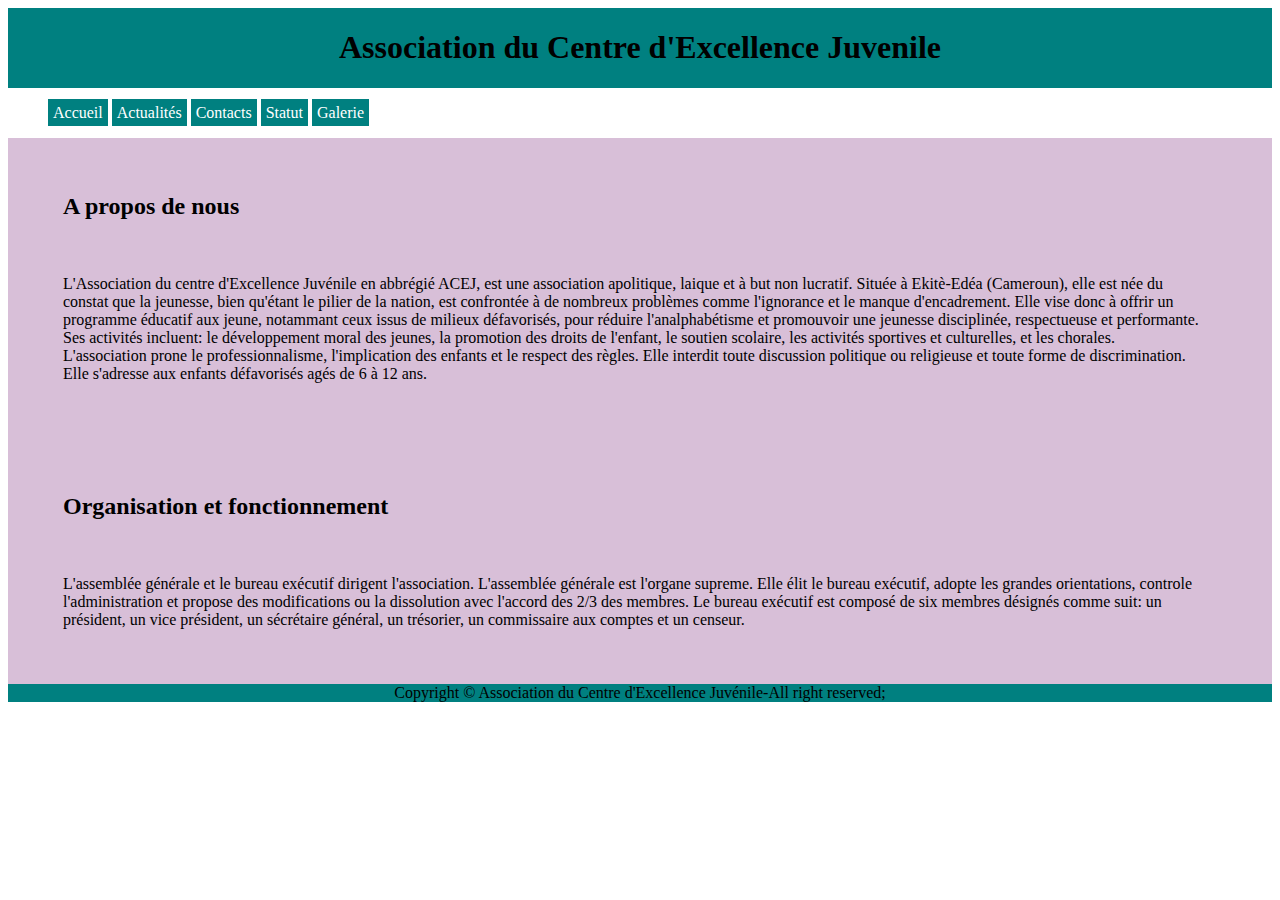
<file: index.html>
<!DOCTYPE html>
<html lang="fr">
<head>
    <meta charset="UTF-8">
    <meta name="viewport" content="width=device-width, initial-scale=1.0">
    
    <link rel="stylesheet" href="style.css">

    <title>
        Association du Centre d'Excellence Juvenile
    </title>
</head>
<body>
    <!-- Haut de page -->
    <header>

    <h1>
        Association du Centre d'Excellence Juvenile
    </h1>
</header>
    <!-- Menu de navigation -->
    <nav class="menu-nav">
        <ul>
            <li class="btn">
                <a href="#">
                    Accueil
                </a>
                
            </li>
            <li class="btn">
                <a href="news.html">
                    Actualités
                </a>
                
            </li>
            <li class="btn">
                <a href="contacts.html">
                    Contacts
                </a>

                
            </li>
            <li class="btn">
                <a href="statut CEJ 2.pdf">
                    Statut
                </a>
               
            </li>
            <li class="btn">
                <a href="images.html">

                    Galerie
                </a>
            </li>
        </ul>
    </nav>
    <!-- Contenu sous forme de boite -->
    <div id="content">
    <div  class="leftbox">
    <h2>A propos de nous</h2>
    <p>
        L'Association du centre d'Excellence Juvénile en abbrégié ACEJ, est une association apolitique, laique et à but non lucratif. Située à Ekitè-Edéa (Cameroun), elle est née du constat que la jeunesse, bien qu'étant le pilier de la nation, est confrontée à de nombreux problèmes comme l'ignorance et le manque d'encadrement. Elle vise donc à offrir un programme éducatif aux jeune, notammant ceux issus de milieux défavorisés, pour réduire l'analphabétisme et promouvoir une jeunesse disciplinée, respectueuse et performante.
    Ses activités incluent: le développement moral des jeunes, la promotion des droits de l'enfant, le soutien scolaire, les activités sportives et culturelles, et les chorales.
L'association prone le professionnalisme, l'implication des enfants et le respect des règles. Elle interdit toute discussion politique ou religieuse et toute forme de discrimination. Elle s'adresse aux enfants défavorisés agés de 6 à 12 ans.
</p>
    </div>
    <div class="rightbox">
        <h2> Organisation et fonctionnement</h2>
        <p>
            L'assemblée générale et le bureau exécutif dirigent l'association. L'assemblée générale est l'organe supreme. Elle élit le bureau exécutif, adopte les grandes orientations, controle l'administration et propose des modifications ou la dissolution avec l'accord des 2/3 des membres.
            Le bureau exécutif est composé de six membres désignés comme suit: un président, un vice président, un sécrétaire général, un trésorier, un commissaire aux comptes et un censeur.










            
        </p>
    </div>
</div>
    <!-- Pieds de page -->
    <footer>
        Copyright &copy; Association du Centre d'Excellence Juvénile-All right reserved;
    </footer>
    
</body>
</html>
</file>
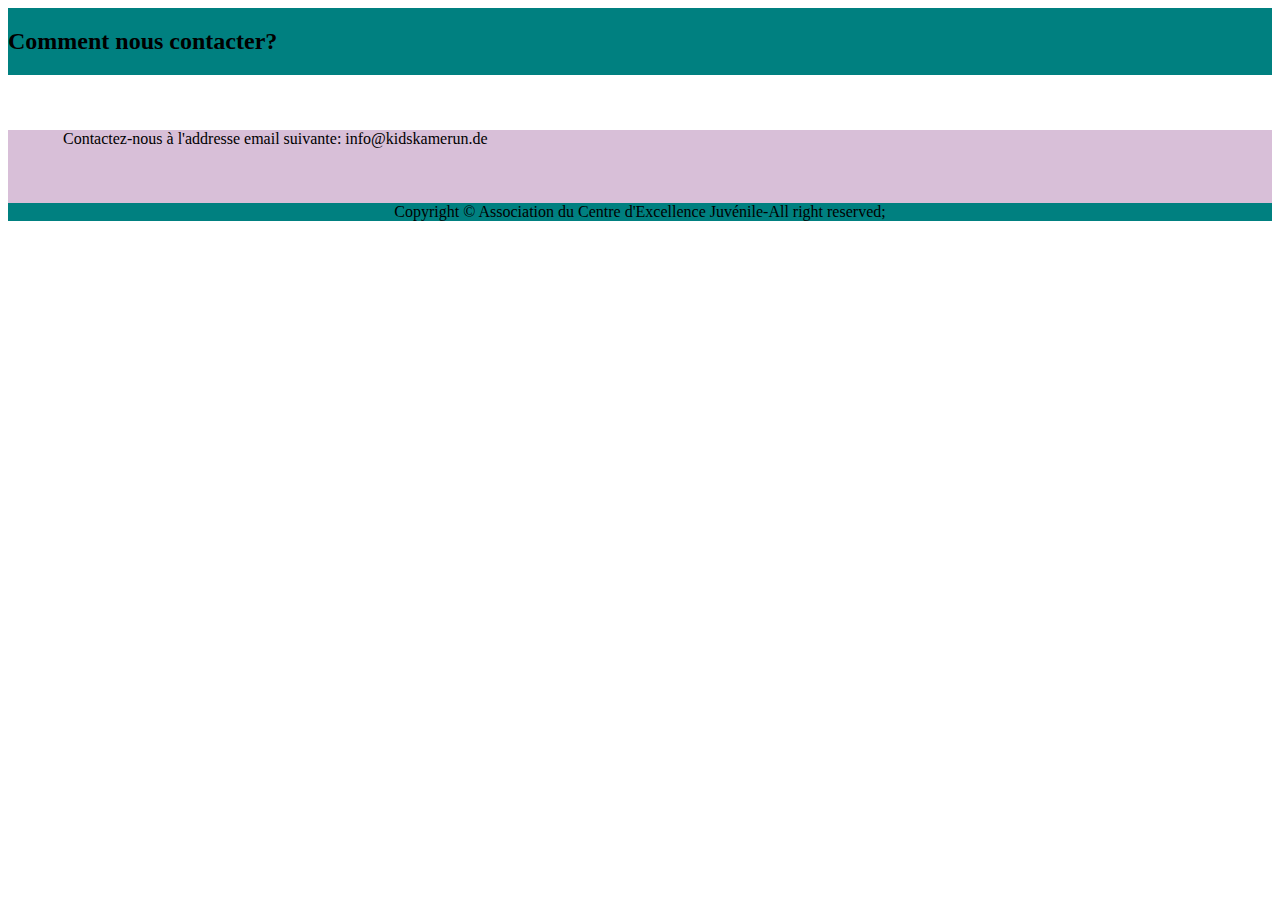
<file: contacts.html>
<!DOCTYPE html>
<html lang="en">
<head>
    <meta charset="UTF-8">
    <meta name="viewport" content="width=device-width, initial-scale=1.0">
    <title>comment nous contacter?</title>
    <link rel="stylesheet" href="style.css">
</head>
<body>
    <header>
        <h2>
            Comment nous contacter?
        </h2>
    </header>
    <div id="content">
    <P> Contactez-nous à l'addresse email suivante: info@kidskamerun.de </P>
    <footer>
        Copyright &copy; Association du Centre d'Excellence Juvénile-All right reserved;
    </footer>
</div>
</body>
</html>
</file>
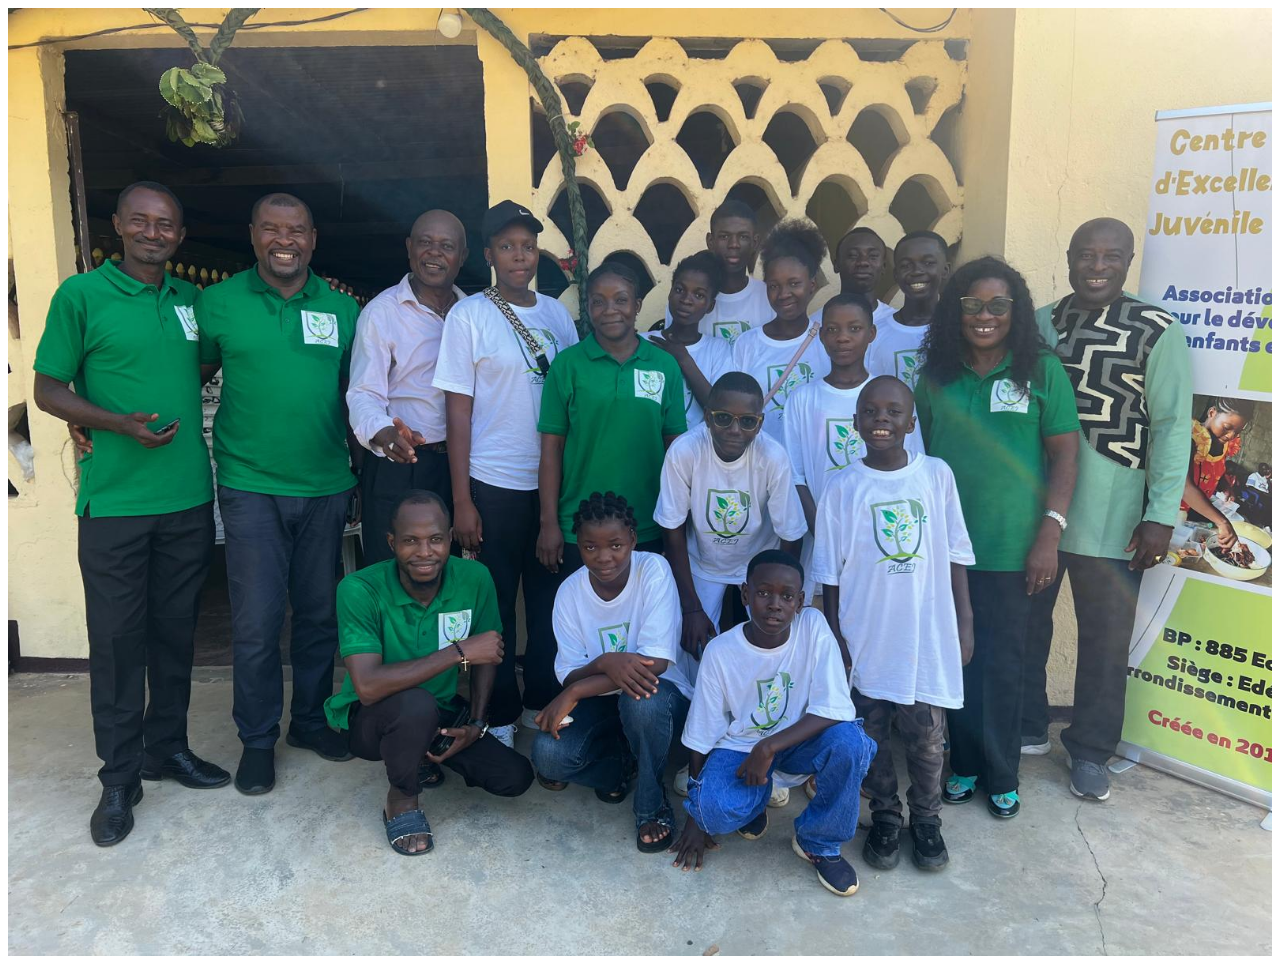
<file: images.html>
<!DOCTYPE html>
<html lang="en">
<head>
    <meta charset="UTF-8">
    <meta name="viewport" content="width=device-width, initial-scale=1.0">
    <title>Images</title>
</head>
<body>
    <img id="slider" src="im1.jpg" width="100%">

    <script>
        let images=["im1.jpg" , "IM2.jpg", "IM4.jpg","a.jpg" ,"b.jpg" ,"c.jpg" ,"d.jpg" ,"img5.jpg" ,"img6.jpg" ,"img7.jpg" ,"img8.jpg" ,"img9.jpg"];
        let i=0;
        setInterval(function(){
            i=(i+1)% images.length;
            document.getElementById("slider").src=images[i];
        },2000);
    </script>
</body>
</html>
</file>
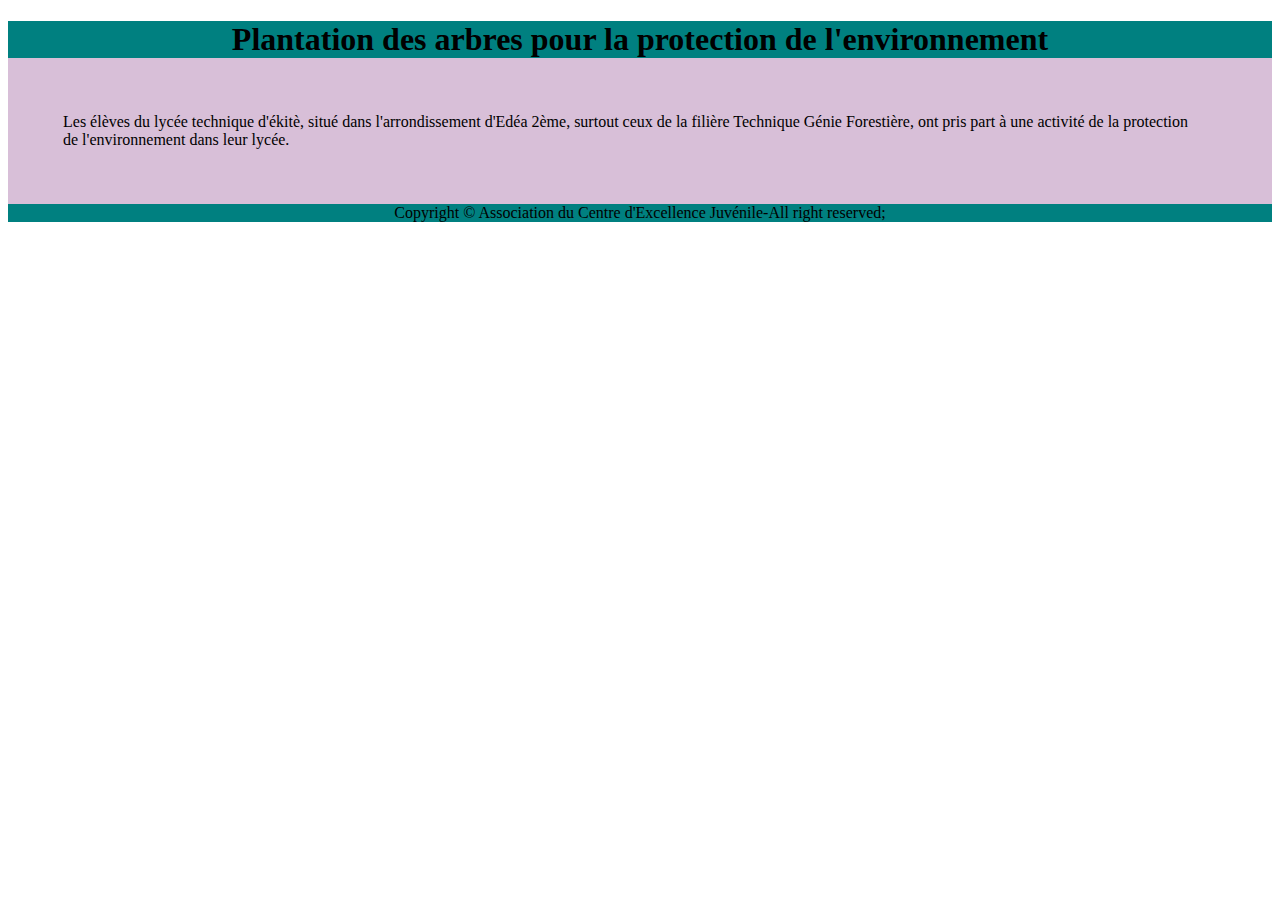
<file: news.html>
<!DOCTYPE html>
<html lang="en">
<head>
    <meta charset="UTF-8">
    <meta name="viewport" content="width=device-width, initial-scale=1.0">
    <title>Nos activités</title>
    <link rel="stylesheet" href="style.css">
</head>
<body>
    <!-- contenu -->
    <div id="content">
    <h1>Plantation des arbres pour la protection de l'environnement</h1>
    <p>
        Les élèves du lycée technique d'ékitè, situé dans l'arrondissement d'Edéa 2ème, surtout ceux de la filière Technique Génie Forestière, ont pris part à une activité de la protection de l'environnement dans leur lycée.
    </p>

<footer>
    Copyright &copy; Association du Centre d'Excellence Juvénile-All right reserved;
</footer>
</div>
</body>
</html>
</file>
<file: style.css>
@media (max-width: 600px){
    body{
        font-size: 14px;
    }
    .menu{
        flex-direction: column;
    }
}

@media screen and (max-width:768px){
    .menu{
        display: block;
    }
}
div#content div{
    display: inline-block;
    width: 100%;
}
div#content div h2, p,iframe{
    margin: 55px;
    width: 90%;
    
}
div#content div.leftbox{
    background-color: thistle;

}
div#content div.rightbox{
    background-color: thistle;
    

}
nav.menu-nav ul li.btn{
    display: inline-block;
    list-style-type: none;

}
nav.menu-nav ul li.btn a{
    background-color: teal;
    padding: 5px;
    text-decoration: none;
    color:white;
}
nav.menu-nav ul li.btn:hover a{
    color:teal;
    background-color: white;
    transition:0.5s all;
}
footer{
    background-color:teal;
    text-align: center;
}
header, h1{
    align-content: center;
    background-color: teal;
}
body h1{
background-color: teal;
text-align: center;
}
header h1{
    
    text-align: center;
}
div#content{
    background-color: thistle;
}
</file>
